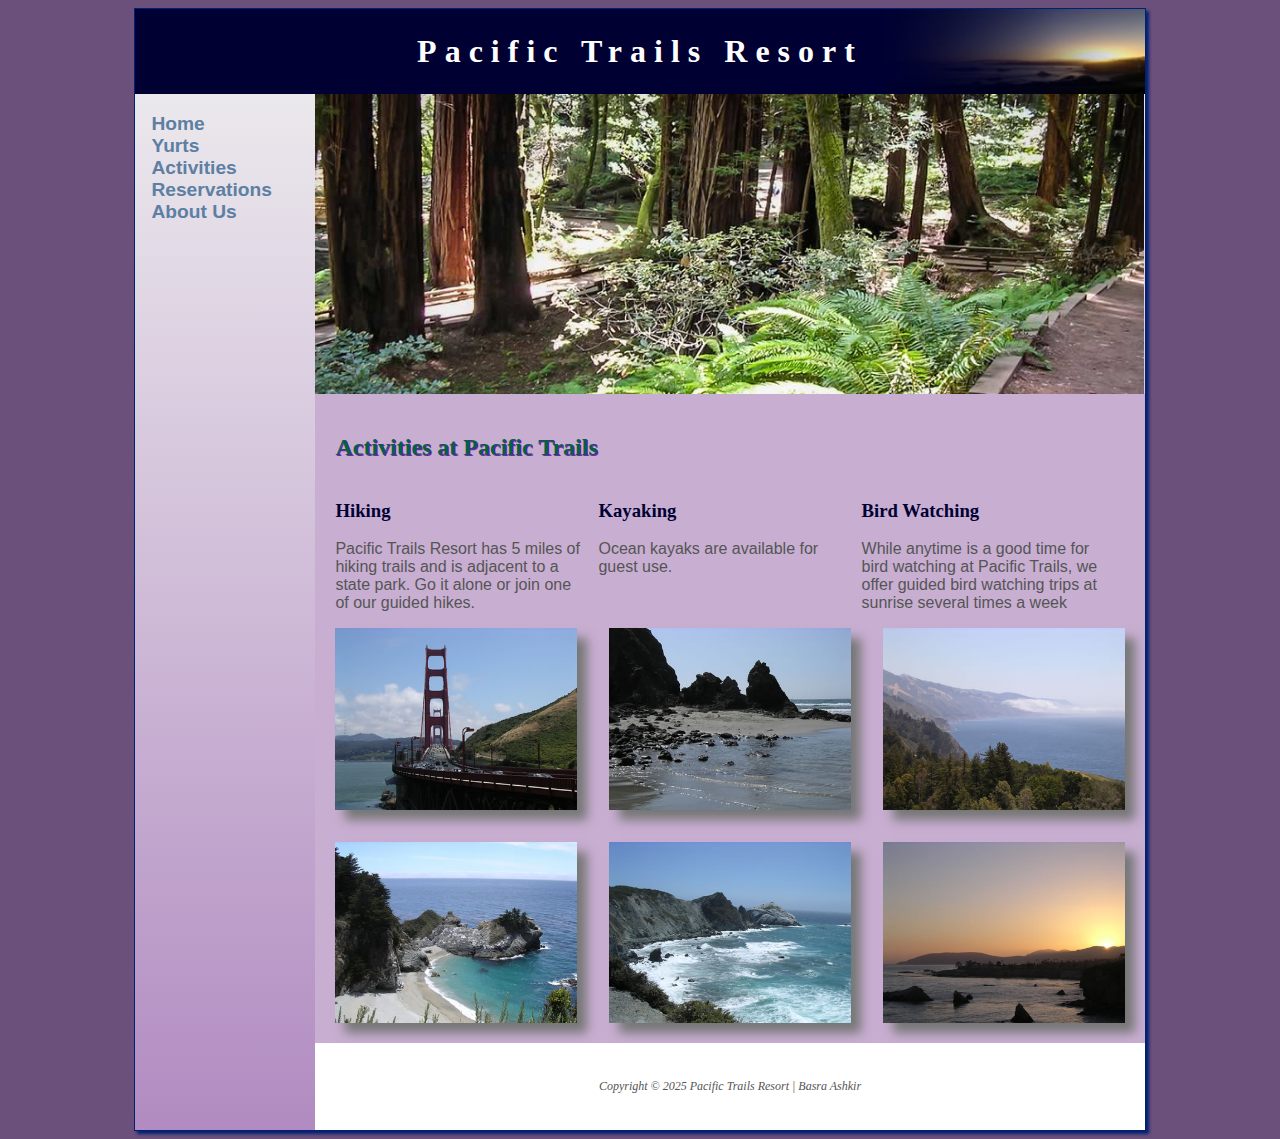
<file: activities.html>
<!DOCTYPE html>
<html lang="en">
  <head>
    <meta charset="UTF-8" />
    <meta name="viewport" content="width=device-width, initial-scale=1.0" />
    <meta
      name="keywords"
      content="Pacific Trails Resort, outdoor recreation, guided hikes, ocean kayaking, bird watching tours, adventure travel, nature retreat"
    />
    <meta
      name="description"
      content="Unplug and immerse yourself in the natural beauty of Pacific Trails Resort. Trek through lush forest trails, glide across the ocean in a kayak, or witness breathtaking wildlife during our guided bird-watching excursions. Adventure awaits!"
    />
    <meta name="author" content="Basra Ashkir" />

    <title>Pacific Trails Resort :: Activities</title>

    <link rel="icon" href="favicon.png" type="image/png" />

    <link rel="stylesheet" href="pacific.css" />
  </head>
  <body>
    <div id="wrapper">
      <header>
        <h1><a href="index.html">Pacific Trails Resort</a></h1>
      </header>
      <!-- nav>ul*4>a -->
      <nav>
        <ul>
          <li><a href="index.html">Home</a></li>
          <li><a href="yurts.html">Yurts</a></li>
          <li><a href="activities.html">Activities</a></li>
          <li><a href="reservations.html">Reservations</a></li>
          <li><a href="about.html">About Us</a></li>
        </ul>
      </nav>
      <div id="trailhero" class="hero"></div>
      <!-- main>h2{}+p{}<main> -->
      <main>
        <h2>Activities at Pacific Trails</h2>
        <div class="flow">
          <!-- h3{}+p{} -->
          <section>
            <h3>Hiking</h3>
            <p>
              Pacific Trails Resort has 5 miles of hiking trails and is adjacent
              to a state park. Go it alone or join one of our guided hikes.
            </p>
          </section>

          <section>
            <h3>Kayaking</h3>
            <p>Ocean kayaks are available for guest use.</p>
          </section>

          <section>
            <h3>Bird Watching</h3>
            <p>
              While anytime is a good time for bird watching at Pacific Trails,
              we offer guided bird watching trips at sunrise several times a
              week
            </p>
          </section>
        </div>
        <div id="gallery">
          <img
            src="gallery/photo1.jpg"
            alt="San Francisco Golden Gate Bridge"
          />
          <img src="gallery/photo2.jpg" alt="Rocky Coastline" />
          <img src="gallery/photo3.jpg" alt="Pacific Coastline" />
          <img src="gallery/photo4.jpg" alt="Waterfall near Big sur" />
          <img src="gallery/photo5.jpg" alt="Big Sur Coastline" />
          <img src="gallery/photo6.jpg" alt="Sunset on the Pacific Coast" />
        </div>
      </main>

      <!-- footer>p*2 -->
      <footer>
        <p>Copyright &copy; 2025 Pacific Trails Resort | Basra Ashkir</p>
      </footer>
    </div>
    <!-- closes wrapper div -->
  </body>
</html>
</file>
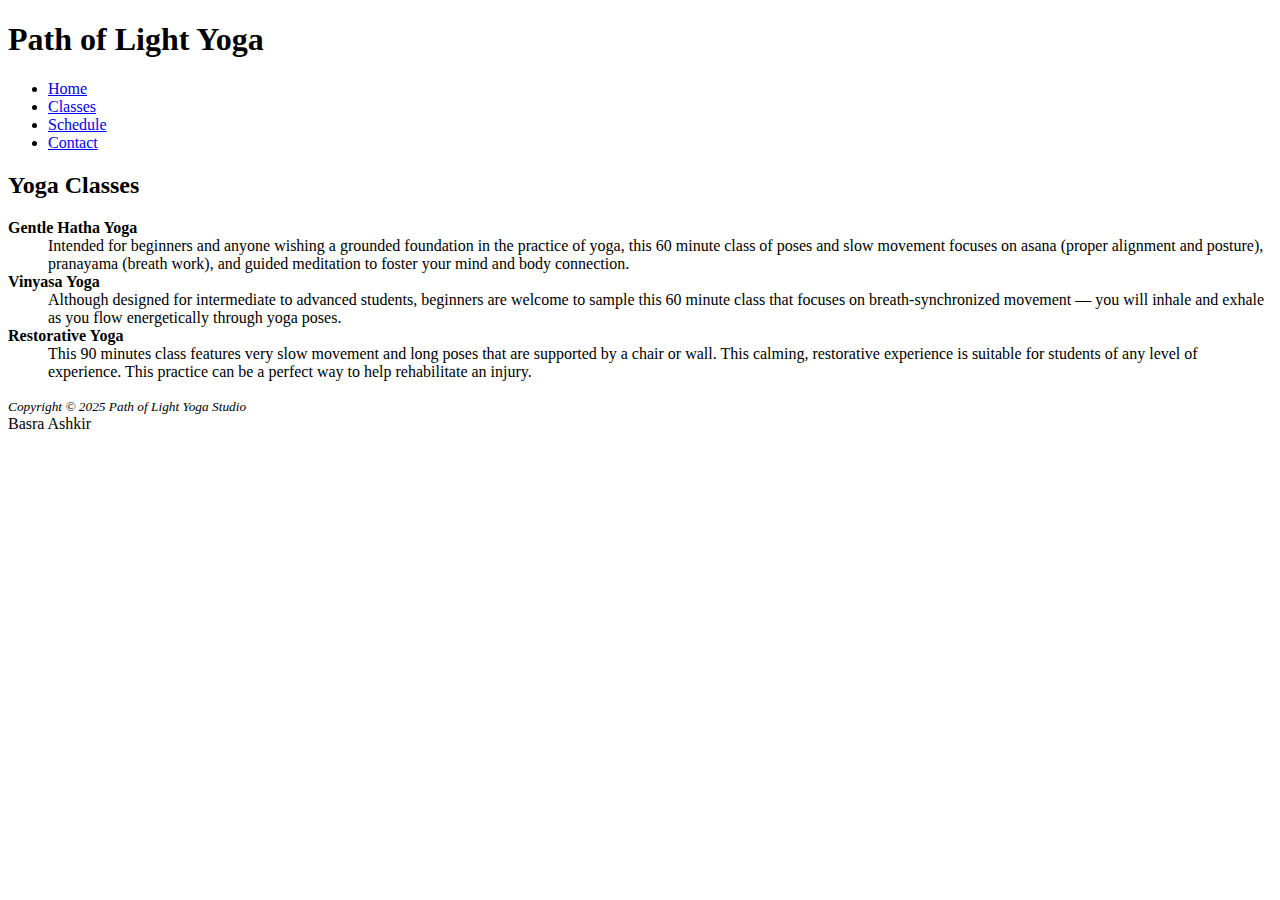
<file: classes.html>
<!DOCTYPE html>
<html lang="en">
  <head>
    <meta charset="UTF-8" />
    <meta name="viewport" content="width=device-width, initial-scale=1.0" />
    <title>Path of Light Yoga Studio :: Classes</title>
  </head>
  <body>
    <header><h1>Path of Light Yoga</h1></header>

    <!-- ul>li*4>a -->
    <nav>
      <ul>
        <li><a href="index.html">Home</a></li>
        <li><a href="classes.html">Classes</a></li>
        <li><a href="schedule.html">Schedule</a></li>
        <li><a href="contact.html">Contact</a></li>
      </ul>
    </nav>
    <!-- main>h2{Find Your Inner Light} -->
    <main>
      <h2>Yoga Classes</h2>
      <!-- dl>(dt+dd)*3 -->
      <dl>
        <dt><strong>Gentle Hatha Yoga</strong></dt>
        <dd>
          Intended for beginners and anyone wishing a grounded foundation in the
          practice of yoga, this 60 minute class of poses and slow movement
          focuses on asana (proper alignment and posture), pranayama (breath
          work), and guided meditation to foster your mind and body connection.
        </dd>
        <dt><strong>Vinyasa Yoga</strong></dt>
        <dd>
          Although designed for intermediate to advanced students, beginners are
          welcome to sample this 60 minute class that focuses on
          breath-synchronized movement &mdash; you will inhale and exhale as you
          flow energetically through yoga poses.
        </dd>
        <dt><strong>Restorative Yoga</strong></dt>
        <dd>
          This 90 minutes class features very slow movement and long poses that
          are supported by a chair or wall. This calming, restorative experience
          is suitable for students of any level of experience. This practice can
          be a perfect way to help rehabilitate an injury.
        </dd>
      </dl>
    </main>

    <footer>
      <p>
        <small><i>Copyright &copy; 2025 Path of Light Yoga Studio</i></small
        ><br />Basra Ashkir
      </p>
    </footer>
  </body>
</html>
</file>
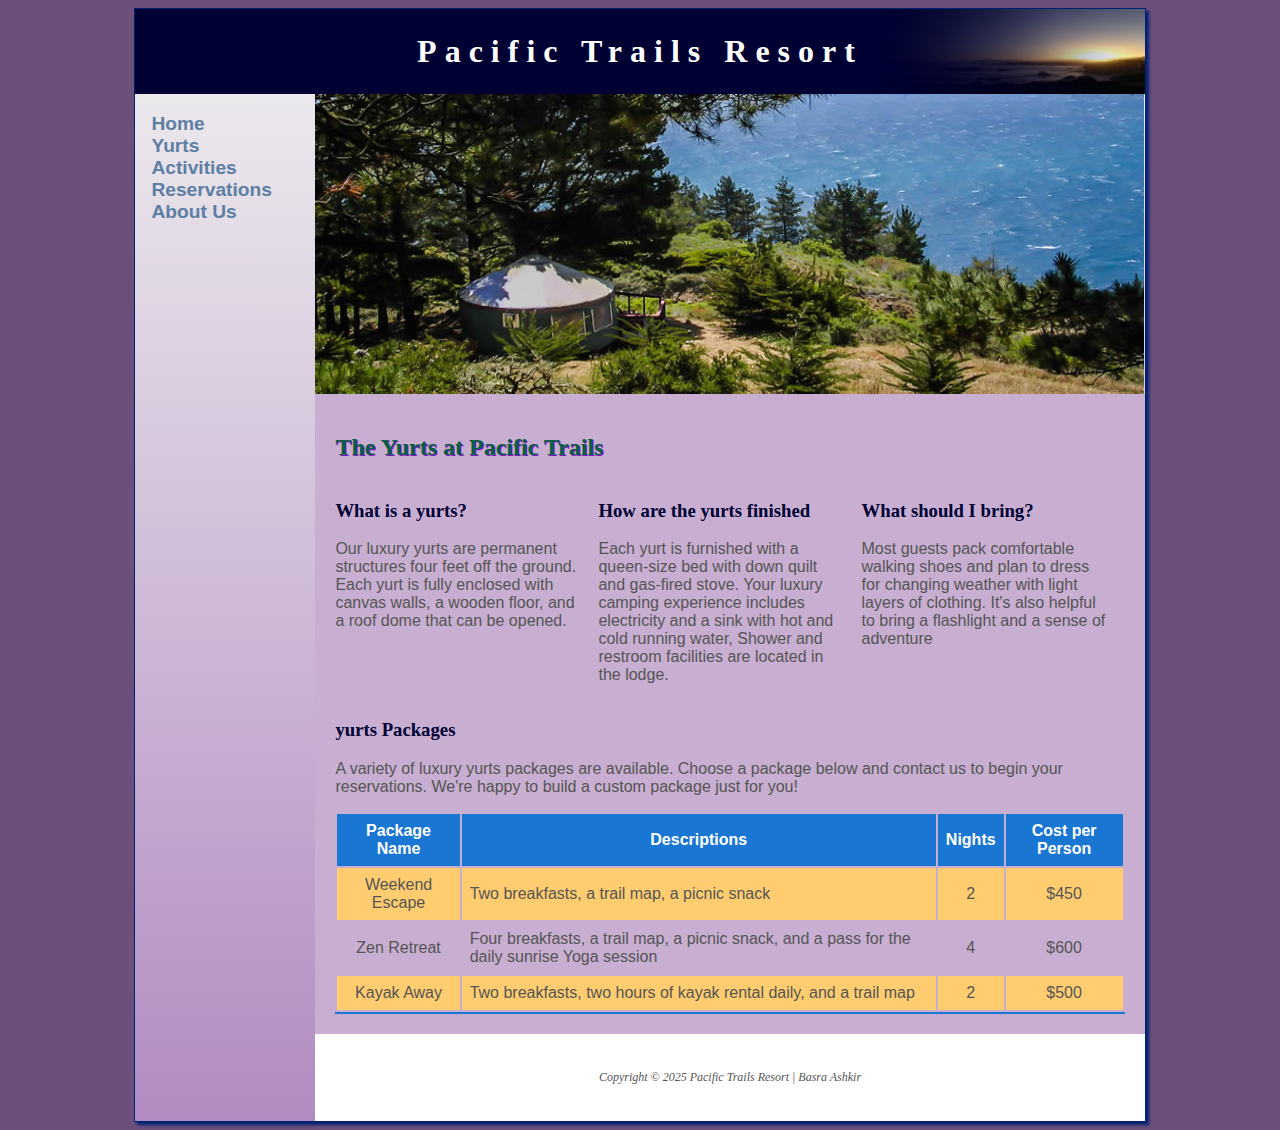
<file: yurts.html>
<!DOCTYPE html>
<html lang="en">
  <head>
    <meta charset="UTF-8" />
    <meta name="author" content="Basra Ashkir" />
    <meta
      name="description"
      content="Discover the perfect blend of nature and comfort at Pacific Trails Resort. Stay in our cozy, fully-equipped yurts, featuring queen-size beds, gas stoves, and modern amenities. Choose a package that suits your adventure."
    />
    <meta
      name="keywords"
      content="Pacific Trails Resort, yurt camping, luxury camping experience, outdoor getaway, nature retreat, adventure travel"
    />
    <meta name="viewport" content="width=device-width, initial-scale=1.0" />

    <title>Pacific Trails Resort :: Yurts</title>

    <link rel="icon" href="favicon.png" type="image/png" />

    <link rel="stylesheet" href="pacific.css" />
  </head>
  <body>
    <div id="wrapper">
      <header>
        <h1><a href="index.html">Pacific Trails Resort</a></h1>
      </header>
      <!-- nav>ul*4>a -->
      <nav>
        <ul>
          <li><a href="index.html">Home</a></li>
          <li><a href="yurts.html">Yurts</a></li>
          <li><a href="activities.html">Activities</a></li>
          <li><a href="reservations.html">Reservations</a></li>
          <li><a href="about.html">About Us</a></li>
        </ul>
      </nav>
      <div id="yurthero" class="hero"></div>
      <!-- main>h2{}+p{}<main> -->
      <main>
        <h2>The Yurts at Pacific Trails</h2>
        <div class="flow">
          <section>
            <h3>What is a yurts?</h3>
            <p>
              Our luxury yurts are permanent structures four feet off the
              ground. Each yurt is fully enclosed with canvas walls, a wooden
              floor, and a roof dome that can be opened.
            </p>
          </section>

          <section>
            <h3>How are the yurts finished</h3>
            <p>
              Each yurt is furnished with a queen-size bed with down quilt and
              gas-fired stove. Your luxury camping experience includes
              electricity and a sink with hot and cold running water, Shower and
              restroom facilities are located in the lodge.
            </p>
          </section>

          <section>
            <h3>What should I bring?</h3>
            <p>
              Most guests pack comfortable walking shoes and plan to dress for
              changing weather with light layers of clothing. It's also helpful
              to bring a flashlight and a sense of adventure
            </p>
          </section>
        </div>

        <div id="special">
          <h3>yurts Packages</h3>
          <p>
            A variety of luxury yurts packages are available. Choose a package
            below and contact us to begin your reservations. We're happy to
            build a custom package just for you!
          </p>
          <table>
            <thead>
              <tr>
                <th>Package Name</th>
                <th>Descriptions</th>
                <th>Nights</th>
                <th>Cost per Person</th>
              </tr>
            </thead>
            <tbody>
              <tr>
                <td class="package">Weekend Escape</td>
                <td class="description text">
                  Two breakfasts, a trail map, a picnic snack
                </td>
                <td class="nights">2</td>
                <td class="cost">$450</td>
              </tr>
              <tr>
                <td class="package">Zen Retreat</td>
                <td class="description text">
                  Four breakfasts, a trail map, a picnic snack, and a pass for
                  the daily sunrise Yoga session
                </td>
                <td class="nights">4</td>
                <td class="cost">$600</td>
              </tr>
              <tr>
                <td class="package">Kayak Away</td>
                <td class="description text">
                  Two breakfasts, two hours of kayak rental daily, and a trail
                  map
                </td>
                <td class="nights">2</td>
                <td class="cost">$500</td>
              </tr>
            </tbody>
          </table>
        </div>
      </main>

      <!-- footer>p*2 -->
      <footer>
        <p>Copyright &copy; 2025 Pacific Trails Resort | Basra Ashkir</p>
      </footer>
    </div>
    <!-- This closes wrapper div -->
  </body>
</html>
</file>
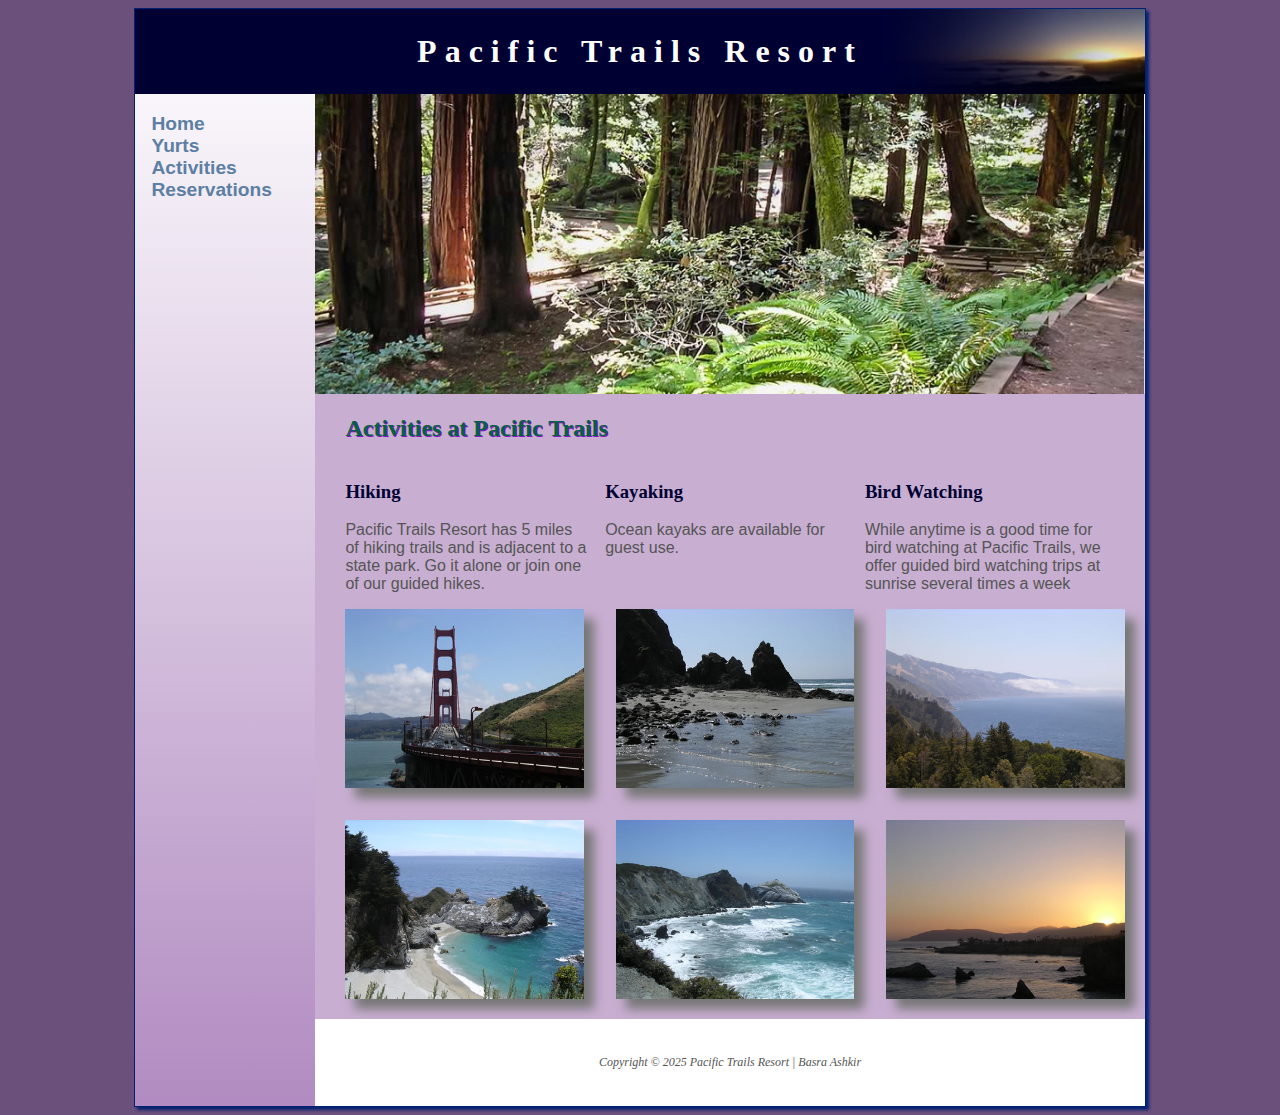
<file: chapter11/activities.html>
<!DOCTYPE html>
<html lang="en">
  <head>
    <meta charset="UTF-8" />
    <meta name="viewport" content="width=device-width, initial-scale=1.0" />
    <title>Pacific Trails Resort :: Activities</title>
    <link rel="stylesheet" href="pacific.css" />
  </head>
  <body>
    <div id="wrapper">
      <header>
        <h1><a href="index.html">Pacific Trails Resort</a></h1>
      </header>
      <!-- nav>ul*4>a -->
      <nav>
        <ul>
          <li><a href="index.html">Home</a></li>
          <li><a href="yurts.html">Yurts</a></li>
          <li><a href="activities.html">Activities</a></li>
          <li><a href="reservations.html">Reservations</a></li>
        </ul>
      </nav>
      <div id="trailhero" class="hero"></div>
      <!-- main>h2{}+p{}<main> -->
      <main>
        <h2>Activities at Pacific Trails</h2>
        <div class="flow">
          <!-- h3{}+p{} -->
          <section>
            <h3>Hiking</h3>
            <p>
              Pacific Trails Resort has 5 miles of hiking trails and is adjacent
              to a state park. Go it alone or join one of our guided hikes.
            </p>
          </section>

          <section>
            <h3>Kayaking</h3>
            <p>Ocean kayaks are available for guest use.</p>
          </section>

          <section>
            <h3>Bird Watching</h3>
            <p>
              While anytime is a good time for bird watching at Pacific Trails,
              we offer guided bird watching trips at sunrise several times a
              week
            </p>
          </section>
        </div>
        <div id="gallery">
          <img
            src="gallery/photo1.jpg"
            alt="San Francisco Golden Gate Bridge"
          />
          <img src="gallery/photo2.jpg" alt="Rocky Coastline" />
          <img src="gallery/photo3.jpg" alt="Pacific Coastline" />
          <img src="gallery/photo4.jpg" alt="Waterfall near Big sur" />
          <img src="gallery/photo5.jpg" alt="Big Sur Coastline" />
          <img src="gallery/photo6.jpg" alt="Sunset on the Pacific Coast" />
        </div>
      </main>

      <!-- footer>p*2 -->
      <footer>
        <p>Copyright &copy; 2025 Pacific Trails Resort | Basra Ashkir</p>
      </footer>
    </div>
    <!-- closes wrapper div -->
  </body>
</html>
</file>
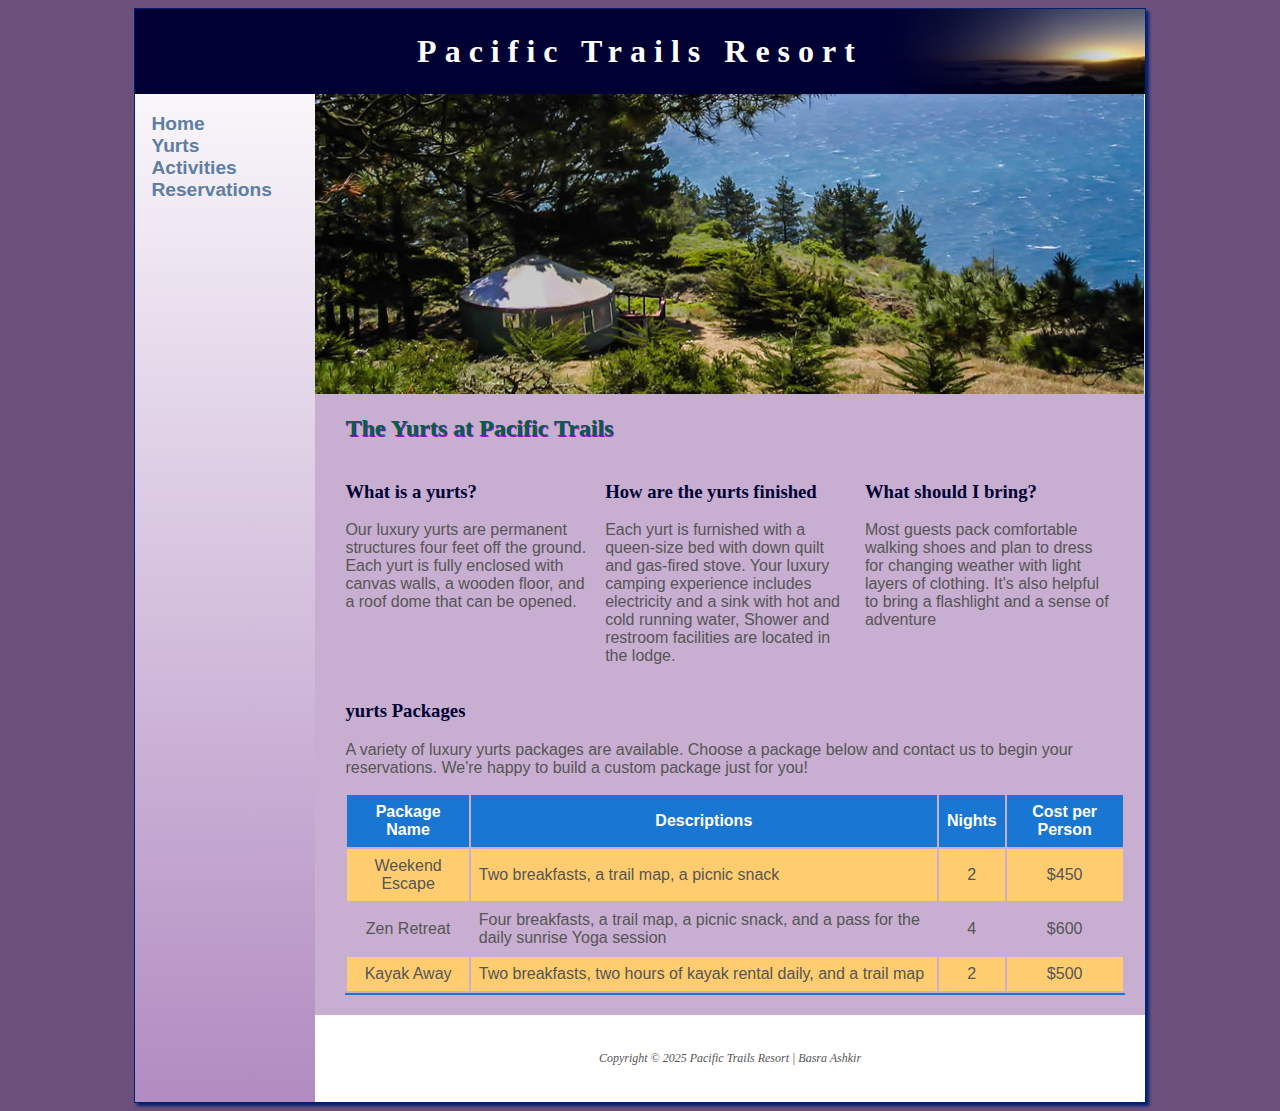
<file: chapter11/yurts.html>
<!DOCTYPE html>
<html lang="en">
  <head>
    <meta charset="UTF-8" />
    <meta name="viewport" content="width=device-width, initial-scale=1.0" />
    <title>Pacific Trails Resort :: Yurts</title>
    <link rel="stylesheet" href="pacific.css" />
  </head>
  <body>
    <div id="wrapper">
      <header>
        <h1><a href="index.html">Pacific Trails Resort</a></h1>
      </header>
      <!-- nav>ul*4>a -->
      <nav>
        <ul>
          <li><a href="index.html">Home</a></li>
          <li><a href="yurts.html">Yurts</a></li>
          <li><a href="activities.html">Activities</a></li>
          <li><a href="reservations.html">Reservations</a></li>
        </ul>
      </nav>
      <div id="yurthero" class="hero"></div>
      <!-- main>h2{}+p{}<main> -->
      <main>
        <h2>The Yurts at Pacific Trails</h2>
        <div class="flow">
          <section>
            <h3>What is a yurts?</h3>
            <p>
              Our luxury yurts are permanent structures four feet off the
              ground. Each yurt is fully enclosed with canvas walls, a wooden
              floor, and a roof dome that can be opened.
            </p>
          </section>

          <section>
            <h3>How are the yurts finished</h3>
            <p>
              Each yurt is furnished with a queen-size bed with down quilt and
              gas-fired stove. Your luxury camping experience includes
              electricity and a sink with hot and cold running water, Shower and
              restroom facilities are located in the lodge.
            </p>
          </section>

          <section>
            <h3>What should I bring?</h3>
            <p>
              Most guests pack comfortable walking shoes and plan to dress for
              changing weather with light layers of clothing. It's also helpful
              to bring a flashlight and a sense of adventure
            </p>
          </section>
        </div>

        <div id="special">
          <h3>yurts Packages</h3>
          <p>
            A variety of luxury yurts packages are available. Choose a package
            below and contact us to begin your reservations. We're happy to
            build a custom package just for you!
          </p>
          <table>
            <thead>
              <tr>
                <th>Package Name</th>
                <th>Descriptions</th>
                <th>Nights</th>
                <th>Cost per Person</th>
              </tr>
            </thead>
            <tbody>
              <tr>
                <td class="package">Weekend Escape</td>
                <td class="description text">
                  Two breakfasts, a trail map, a picnic snack
                </td>
                <td class="nights">2</td>
                <td class="cost">$450</td>
              </tr>
              <tr>
                <td class="package">Zen Retreat</td>
                <td class="description text">
                  Four breakfasts, a trail map, a picnic snack, and a pass for
                  the daily sunrise Yoga session
                </td>
                <td class="nights">4</td>
                <td class="cost">$600</td>
              </tr>
              <tr>
                <td class="package">Kayak Away</td>
                <td class="description text">
                  Two breakfasts, two hours of kayak rental daily, and a trail
                  map
                </td>
                <td class="nights">2</td>
                <td class="cost">$500</td>
              </tr>
            </tbody>
          </table>
        </div>
      </main>

      <!-- footer>p*2 -->
      <footer>
        <p>Copyright &copy; 2025 Pacific Trails Resort | Basra Ashkir</p>
      </footer>
    </div>
    <!-- This closes wrapper div -->
  </body>
</html>
</file>
<file: pacific.css>
* {
  box-sizing: border-box; /* bxbb */
}

body {
  background-color: #6c507c; /* bgc#6c507c */
  color: #555; /* c#fff */
  font-family: Arial, "Helvetica Neue", Helvetica, sans-serif; /* ffa */
}
#wrapper {
  background-color: #90c7e3; /* bgc#90c7e3*/
  background-image: linear-gradient(to bottom, #f0f0f0, #b18bc1);
}
header {
  background-color: #000032; /* #C2A0E8*/
  background-image: url(images/sunset.jpg); /* bgi */
  background-position: right; /* bgdp */
  background-repeat: no-repeat; /* bgr */
  background-size: contain;
  color: #fff; /* c#fff */
  padding: 0.5em;
  text-align: center; /* tac */
}
header a {
  text-decoration: none; /* tdn */
}
header a:link,
header a:visited {
  color: #fff; /* c#fff */
}
header a:hover {
  color: #90c7e3; /* c#90c7e3 */
}
nav {
  /* font-size: 120%; */
  font-weight: bold;
  padding: 0;
  text-align: center; /* tac */
}

nav ul {
  font-size: 1.2em; /* fz1.2em */
  list-style-type: none; /* listn */
  margin: 0; /* m0 */
  padding-left: 0; /* pl0 */
}
nav li {
  border-bottom: 1px solid #002171; /* bdb-002171 */
}
nav a {
  text-decoration: none; /* txd */
  transition: color 3s ease-out;
}
nav a:link {
  color: #5c7fa3;
}
nav a:visited {
  color: #344873; /* c#344873 */
}
nav a:hover {
  color: #512964; /* c#512964 */
}
main {
  background-color: #c8aed1;
  padding: 20px;
  overflow: auto;
}

h1 {
  /* font-size: 3em;  fz3em */
  letter-spacing: 0.25em; /* lts.25em */
  margin-bottom: 0.5em; /* mb0 */
  margin-top: 0.5em; /* mt0 */
}
h1,
h2,
h3,
footer {
  font-family: Georgia, "Times New Roman", Times, Baskerville, serif;
}
h2 {
  color: #04613f; /* #93BEA4 */
  text-shadow: 1px 1px #8b14ca;
}
h3 {
  color: #003; /* c#003 */
}
dt {
  color: #016927; /* #DED7FA */
}
footer {
  background-color: #fff; /* bgc#fff */
  font-size: 75%; /* fz75% */
  font-style: italic; /* fsi */
  padding: 2em; /* p2em */
  text-align: center; /* txa */
}
.resort {
  color: #006e1a; /* #EEF5E1 */
  font-weight: bold; /* fwb */
}
#contact {
  font-size: 90%; /* fz90% */
}
#homehero {
  background-image: url(images/coast2.jpg); /* bgi */
  background-repeat: no-repeat; /* bgr */
  background-size: 100% 100%; /* bgz100%100% */
  height: 300px;
}
#yurthero {
  background-image: url(images/yurt.jpg); /* bgi */
  background-repeat: no-repeat; /* bgr */
  background-size: 100% 100%; /* bgz100%100% */
  height: 300px; /* h300 */
}
#trailhero {
  background-image: url(images/trail.jpg); /* bgi */
  background-repeat: no-repeat; /* bgr */
  background-size: 100% 100%; /* bgz100%100% */
  height: 300px; /* h300 */
}
/* #reservationhero {
  height: 300px;
  background-image: url(images/sunset.jpg);
  background-size: cover;
  background-position: center;
} */

#abouthero {
  background-image: url(finalimages/beach\ view.jpg);
  background-repeat: no-repeat;
  background-size: cover;
  background-position: center;
  height: 300px;
  width: 100%;
}

table {
  border-bottom: 2px solid #1976d2;
  border-collapse: separate; /* Changed this style to separate because I liked the
look of the white border between the cells */
}
/* This style gives the thead the blue background color with white lettering */
th {
  background-color: #1976d2;
  color: #fff;
}
td,
th {
  padding: 0.5em;
  /* border: 2px solid #39c; */
}
td {
  text-align: center; /* tac */
}
.text {
  text-align: left; /* ta:l */
}
tr:nth-last-of-type(odd) {
  background-color: #ffcd6f;
}

form {
  display: flex;
  flex-flow: column nowrap;
}
input,
textarea {
  margin-bottom: 0.5em;
}
video {
  float: right;
  margin: 1em;
}
#gallery {
  display: grid;
  gap: 2em;
}
#gallery img {
  box-shadow: 10px 10px 10px #777;
  text-align: center;
  width: 100%;
}
@media (max-width: 600px) {
  header {
    background-image: none;
  }
  #homehero,
  #yurthero,
  #trailhero {
    background-size: auto;
  }
  /* Table styles for smartphone devices */
  #special table {
    display: block; /* db */
    border-bottom: none; /* bd:n */
  }
  #special td,
  #special th {
    display: block; /* db */
  }
  /* Hide the table header elements */
  #special thead {
    display: none; /* dn */
  }
  /* Use the ::before pseudo-element to inject these labels before each row of cell
content. It is often used to add cosmetic content to an element with the content
property. The content property is a handy trick for revealing extra bits of data
hidden in HTML. */
  td.package::before {
    content: "Package:";
  }
  td.description::before {
    content: "Description:";
  }
  td.nights::before {
    content: "Nights:";
  }
  td.cost::before {
    content: "Cost:";
  }
  td.package,
  td.description,
  td.nights,
  td.cost {
    padding-left: 35%; /* pl35% */
    position: relative; /* pos:r */
    text-align: left; /* ta:l */
    font-size: 4vw; /* Relative length units specify a length relative to another
length property. Relative length units scale better between different rendering
medium. vw = relative to 1% of the height of the viewport. Viewport = the browser
window size. If the viewport is 50cm wide, 1vw = 0.5cm. */
  }
  td::before {
    position: absolute; /* pos:a */
    top: 10px; /* t6 */
    left: 0.5em; /* l.5em */
    font-weight: bold; /* fwb */
    color: #1976d2; /* c#1976d2 */
  }
  td:last-of-type {
    border-bottom: 2px solid #1b69b2; /*bb2-solid#1b69b2 */
  }
}

@media (min-width: 600px) {
  nav ul {
    display: flex; /* df */
    flex-direction: row; /* fdr */
    flex-wrap: nowrap;
    justify-content: space-around;
  }
  nav li {
    border-bottom: none; /* bbn */
  }
  .flow {
    display: flex; /* df */
    flex-direction: row; /* fdr */
  }
  section {
    flex: 1; /* flex1 */
    margin-right: 1em;
  }
  form {
    display: grid;
    grid-template-columns: 6em 1fr;
    gap: 1em;
    max-width: 30em;
    width: 60%;
  }
  input[type="submit"] {
    grid-column: 2 / 3;
    width: 9em;
  }
  #gallery {
    grid-template-columns: repeat(2, 1fr);
  }
}
@media (max-width: 730px) {
  video {
    display: block;
    float: none;
    clear: both;
    max-width: 100%;
    margin: 0 auto;
  }
}
@media (min-width: 1024px) {
  #wrapper {
    margin: auto;
    width: 80%;
    border: 1px solid #002171;
    box-shadow: 3px 3px 3px #002171;
  }

  nav {
    text-align: left; /* Align nav text left */
    padding-left: 1em;
  }

  @supports (display: grid) {
    #wrapper {
      display: grid;
      grid-template:
        "header header"
        "nav hero"
        "nav main"
        "nav footer"
        / 180px 1fr;
    }

    header {
      grid-area: header;
    }

    nav {
      grid-area: nav;
    }

    main {
      grid-area: main;
    }

    footer {
      grid-area: footer;
    }

    .hero {
      grid-area: hero;
    }

    #abouthero {
      grid-area: hero;
    }

    #gallery {
      grid-area: gallery;
      grid-template-columns: repeat(3, 1fr);
    }

    nav ul {
      flex-direction: column;
      padding-top: 1em;
    }
  }
}

#our-heritage h2,
#adventure-awaits h2,
#cta h2 {
  font-size: 2.5em;
  margin-bottom: 20px;
}

#our-heritage p,
#adventure-awaits p,
#cta p {
  font-size: 1.2em;
  line-height: 1.6;
  margin-bottom: 20px;
}
#our-heritage {
  margin-top: 0;
}
.image-gallery {
  display: flex;
  gap: 20px;
  justify-content: center;
  margin-top: 20px;
}

.image-gallery img {
  width: 30%;
  border-radius: 8px;
  box-shadow: 0 4px 8px rgba(0, 0, 0, 0.2);
}

#interactive-map iframe {
  border: none;
  width: 80%;
  margin-top: 20px;
}

/* CTA Button */
.cta-button {
  background-color: #2c3e50;
  color: white;
  padding: 15px 30px;
  font-size: 1.2em;
  border: none;
  border-radius: 5px;
  cursor: pointer;
  transition: all 0.3s ease-in-out;
}

.cta-button:hover {
  background-color: #34495e;
  transform: scale(1.1);
}

/* Video Styling */
video {
  display: block;
  margin: 1em auto;
  max-width: 70%;
  height: auto;
  border-radius: 8px;
  box-shadow: 0px 4px 12px rgba(0, 0, 0, 0.1);
}

@media (max-width: 800px) {
  video {
    max-width: 95%;
  }
}

@media (min-width: 801px) and (max-width: 1024px) {
  video {
    max-width: 60%;
  }
}

@media (min-width: 1025px) {
  video {
    max-width: 50%;
  }
}

#aboutmain {
  width: 100%;
  padding: 20px;
  box-sizing: border-box;
  display: flex;
  flex-direction: column;
  align-items: center;
}

#aboutmain section {
  padding: 40px 0 0 0;
  margin-bottom: 60px;
  background-color: transparent !important;
  width: 100%;
  text-align: center;
}

/* Heading */
#aboutmain h2 {
  font-size: 2.4em;
  margin: 5px 0 10px 0;
  color: #04613f;
  text-shadow: 1px 1px #8b14ca;
}

/* Paragraphs */
#aboutmain p {
  font-size: 1.1em;
  margin: 0 auto 10px auto;
  line-height: 1.6;
  max-width: 800px;
}

/* Image gallery */
#aboutmain .image-gallery {
  margin-top: 20px;
  margin-bottom: 10px;
  display: flex;
  flex-wrap: wrap;
  justify-content: center;
  gap: 20px;
}

#aboutmain .image-gallery img {
  width: 30%;
  min-width: 200px;
  border-radius: 10px;
  box-shadow: 0 4px 8px rgba(0, 0, 0, 0.2);
}
.image-gallery {
  display: flex;
  justify-content: center;
  align-items: flex-start;
  flex-wrap: wrap;
  gap: 12px;
  margin-top: 20px;
  margin-bottom: 20px;
}

.image-gallery figure {
  flex: 1 1 260px;
  max-width: 280px;
  text-align: center;
}

.image-gallery img {
  width: 100%;
  aspect-ratio: 4 / 3;
  object-fit: cover;
  border-radius: 10px;
  box-shadow: 0 4px 8px rgba(0, 0, 0, 0.2);
  transition: transform 0.3s ease, box-shadow 0.3s ease;
}

.image-gallery img:hover {
  transform: scale(1.05);
  box-shadow: 0 6px 20px rgba(138, 43, 226, 0.5);
  cursor: pointer;
}

.image-gallery figcaption {
  margin-top: 10px;
  font-size: 0.95em;
  color: #333;
  line-height: 1.4;
}

/* Video */
#aboutmain video {
  display: block;
  margin: 30px auto 30px auto;
  max-width: 90%;
  border-radius: 12px;
  box-shadow: 0 4px 12px rgba(0, 0, 0, 0.2);
}

.map-wrapper {
  background: rgba(178, 138, 191, 0.15);
  padding: 20px;
  border-radius: 16px;
  box-shadow: 0 8px 24px rgba(0, 0, 0, 0.1);
  display: flex;
  justify-content: center;
  max-width: 900px;
  margin: 0 auto;
}

#aboutmain iframe {
  width: 100%;
  max-width: 850px;
  height: 400px;
  border: none;
  border-radius: 12px;
}

#interactive-map h3 {
  text-align: center;
  font-size: 1.4em;
  color: #512964;
  margin-bottom: 10px;
}

/* CTA button */
#aboutmain .cta-button {
  margin-top: 25px;
  display: inline-block;
  padding: 15px 30px;
  font-size: 1.2em;
  border-radius: 6px;
  background-color: #2c3e50;
  color: white;
  text-decoration: none;
  transition: all 0.3s ease-in-out;
  margin-bottom: 40px;
}

#aboutmain .cta-button:hover {
  background-color: #34495e;
  transform: scale(1.05);
}

#aboutmain section#our-heritage,
#aboutmain section#adventure-awaits,
#aboutmain section#interactive-map,
#aboutmain section#cta {
  margin: 0 !important;
  padding: 0 !important;
}

#aboutmain h2 {
  margin: 20px 0 10px 0 !important;
}

#aboutmain p {
  margin: 0 auto 10px auto !important;
}

#aboutmain .image-gallery {
  margin-top: 10px !important;
  margin-bottom: 5px !important;
  padding: 0 !important;
}

#aboutmain #adventure-awaits {
  margin-top: 10px !important;
}

#aboutmain #interactive-map,
#aboutmain #cta {
  margin-top: 20px !important;
}
#adventure-awaits {
  display: flex;
  flex-direction: column;
  align-items: center;
}

#adventure-awaits video {
  margin: 20px 0;
}

.video-feature {
  display: flex;
  flex-direction: column;
  align-items: center;
  margin: 30px auto;
  max-width: 90%;
}

.video-feature video {
  border-radius: 12px;
  box-shadow: 0 0 12px rgba(129, 85, 174, 0.25);
  transition: box-shadow 0.3s ease-in-out;
}

.video-feature video:hover {
  box-shadow: 0 4px 16px rgba(129, 85, 174, 0.4);
}

.video-feature figcaption {
  margin-top: 4px;
  margin-bottom: 0;
  font-size: 1em;
  line-height: 1.4;
  color: #05422a;
  font-style: italic;
  text-align: center;
}
</file>
<file: chapter11/pacific.css>
* {
  box-sizing: border-box; /* bxbb */
}

body {
  background-color: #6c507c; /* bgc#6c507c */
  color: #555; /* c#fff */
  font-family: Arial, "Helvetica Neue", Helvetica, sans-serif; /* ffa */
}
#wrapper {
  background-color: #90c7e3; /* bgc#90c7e3*/
  background-image: linear-gradient(to bottom, #fff, #b18bc1);
}
header {
  background-color: #000032; /* #C2A0E8*/
  background-image: url(images/sunset.jpg); /* bgi */
  background-position: right; /* bgdp */
  background-repeat: no-repeat; /* bgr */
  background-size: contain;
  color: #fff; /* c#fff */
  padding: 0.5em;
  text-align: center; /* tac */
}
header a {
  text-decoration: none; /* tdn */
}
header a:link,
header a:visited {
  color: #fff; /* c#fff */
}
header a:hover {
  color: #90c7e3; /* c#90c7e3 */
}
nav {
  /* font-size: 120%; */
  font-weight: bold;
  padding: 0;
  text-align: center; /* tac */
}

nav ul {
  font-size: 1.2em; /* fz1.2em */
  list-style-type: none; /* listn */
  margin: 0; /* m0 */
  padding-left: 0; /* pl0 */
}
nav li {
  border-bottom: 1px solid #002171; /* bdb-002171 */
}
nav a {
  text-decoration: none; /* txd */
  transition: color 3s ease-out;
}
nav a:link {
  color: #5c7fa3;
}
nav a:visited {
  color: #344873; /* c#344873 */
}
nav a:hover {
  color: #512964; /* c#512964 */
}
main {
  background-color: #c8aed1; /* bgc#c8aed1 */
  padding: 1px 20px 20px 30px;
  display: block;
  overflow: auto; /* ova */
}

h1 {
  /* font-size: 3em;  fz3em */
  letter-spacing: 0.25em; /* lts.25em */
  margin-bottom: 0.5em; /* mb0 */
  margin-top: 0.5em; /* mt0 */
}
h1,
h2,
h3,
footer {
  font-family: Georgia, "Times New Roman", Times, Baskerville, serif;
}
h2 {
  color: #04613f; /* #93BEA4 */
  text-shadow: 1px 1px #8b14ca;
}
h3 {
  color: #003; /* c#003 */
}
dt {
  color: #016927; /* #DED7FA */
}
footer {
  background-color: #fff; /* bgc#fff */
  font-size: 75%; /* fz75% */
  font-style: italic; /* fsi */
  padding: 2em; /* p2em */
  text-align: center; /* txa */
}
.resort {
  color: #006e1a; /* #EEF5E1 */
  font-weight: bold; /* fwb */
}
#contact {
  font-size: 90%; /* fz90% */
}
#homehero {
  background-image: url(images/coast2.jpg); /* bgi */
  background-repeat: no-repeat; /* bgr */
  background-size: 100% 100%; /* bgz100%100% */
  height: 300px;
}
#yurthero {
  background-image: url(images/yurt.jpg); /* bgi */
  background-repeat: no-repeat; /* bgr */
  background-size: 100% 100%; /* bgz100%100% */
  height: 300px; /* h300 */
}
#trailhero {
  background-image: url(images/trail.jpg); /* bgi */
  background-repeat: no-repeat; /* bgr */
  background-size: 100% 100%; /* bgz100%100% */
  height: 300px; /* h300 */
}
table {
  border-bottom: 2px solid #1976d2;
  border-collapse: separate; /* Changed this style to separate because I liked the
look of the white border between the cells */
}
/* This style gives the thead the blue background color with white lettering */
th {
  background-color: #1976d2;
  color: #fff;
}
td,
th {
  padding: 0.5em;
  /* border: 2px solid #39c; */
}
td {
  text-align: center; /* tac */
}
.text {
  text-align: left; /* ta:l */
}
tr:nth-last-of-type(odd) {
  background-color: #ffcd6f;
}

form {
  display: flex;
  flex-flow: column nowrap;
}
input,
textarea {
  margin-bottom: 0.5em;
}
video {
  float: right;
  margin: 1em;
}
#gallery {
  display: grid;
  gap: 2em;
}
#gallery img {
  box-shadow: 10px 10px 10px #777;
  text-align: center;
  width: 100%;
}
@media (max-width: 600px) {
  header {
    background-image: none;
  }
  #homehero,
  #yurthero,
  #trailhero {
    background-size: auto;
  }
  /* Table styles for smartphone devices */
  #special table {
    display: block; /* db */
    border-bottom: none; /* bd:n */
  }
  #special td,
  #special th {
    display: block; /* db */
  }
  /* Hide the table header elements */
  #special thead {
    display: none; /* dn */
  }
  /* Use the ::before pseudo-element to inject these labels before each row of cell
content. It is often used to add cosmetic content to an element with the content
property. The content property is a handy trick for revealing extra bits of data
hidden in HTML. */
  td.package::before {
    content: "Package:";
  }
  td.description::before {
    content: "Description:";
  }
  td.nights::before {
    content: "Nights:";
  }
  td.cost::before {
    content: "Cost:";
  }
  td.package,
  td.description,
  td.nights,
  td.cost {
    padding-left: 35%; /* pl35% */
    position: relative; /* pos:r */
    text-align: left; /* ta:l */
    font-size: 4vw; /* Relative length units specify a length relative to another
length property. Relative length units scale better between different rendering
medium. vw = relative to 1% of the height of the viewport. Viewport = the browser
window size. If the viewport is 50cm wide, 1vw = 0.5cm. */
  }
  td::before {
    position: absolute; /* pos:a */
    top: 10px; /* t6 */
    left: 0.5em; /* l.5em */
    font-weight: bold; /* fwb */
    color: #1976d2; /* c#1976d2 */
  }
  td:last-of-type {
    border-bottom: 2px solid #1b69b2; /*bb2-solid#1b69b2 */
  }
}

@media (min-width: 600px) {
  nav ul {
    display: flex; /* df */
    flex-direction: row; /* fdr */
    flex-wrap: nowrap;
    justify-content: space-around;
  }
  nav li {
    border-bottom: none; /* bbn */
  }
  .flow {
    display: flex; /* df */
    flex-direction: row; /* fdr */
  }
  section {
    flex: 1; /* flex1 */
    margin-right: 1em;
  }
  form {
    display: grid;
    grid-template-columns: 6em 1fr;
    gap: 1em;
    max-width: 30em;
    width: 60%;
  }
  input[type="submit"] {
    grid-column: 2 / 3;
    width: 9em;
  }
  #gallery {
    grid-template-columns: repeat(2, 1fr);
  }
}
@media (max-width: 730px) {
  video {
    display: block;
    float: none;
    clear: both;
    max-width: 100%;
    margin: 0 auto;
  }
}
@media (min-width: 1024px) {
  #wrapper {
    margin: auto; /* m:a */
    width: 80%;
    border: 1px solid #002171; /* bd1-solid-#002171 */
    box-shadow: 3px 3px 3px #002171;
  }
  nav {
    text-align: left; /* ta:l */
    padding-left: 1em; /* pl1em */
  }
  @supports (display: grid) {
    nav ul {
      flex-direction: column;
      padding-top: 1em;
    }
    .hero {
      grid-area: hero;
    }
    header {
      grid-area: header;
    }
    nav {
      grid-area: nav;
    }
    main {
      grid-area: main;
    }
    #gallery {
      grid-area: gallery;
    }
    footer {
      grid-area: footer;
    }
    #wrapper {
      display: grid;
      grid-template:
        "header header"
        "nav hero"
        "nav main"
        "nav footer"
        / 180px 1fr;
    }
    #gallery {
      grid-template-columns: repeat(3, 1fr);
    }
  }
}
</file>
